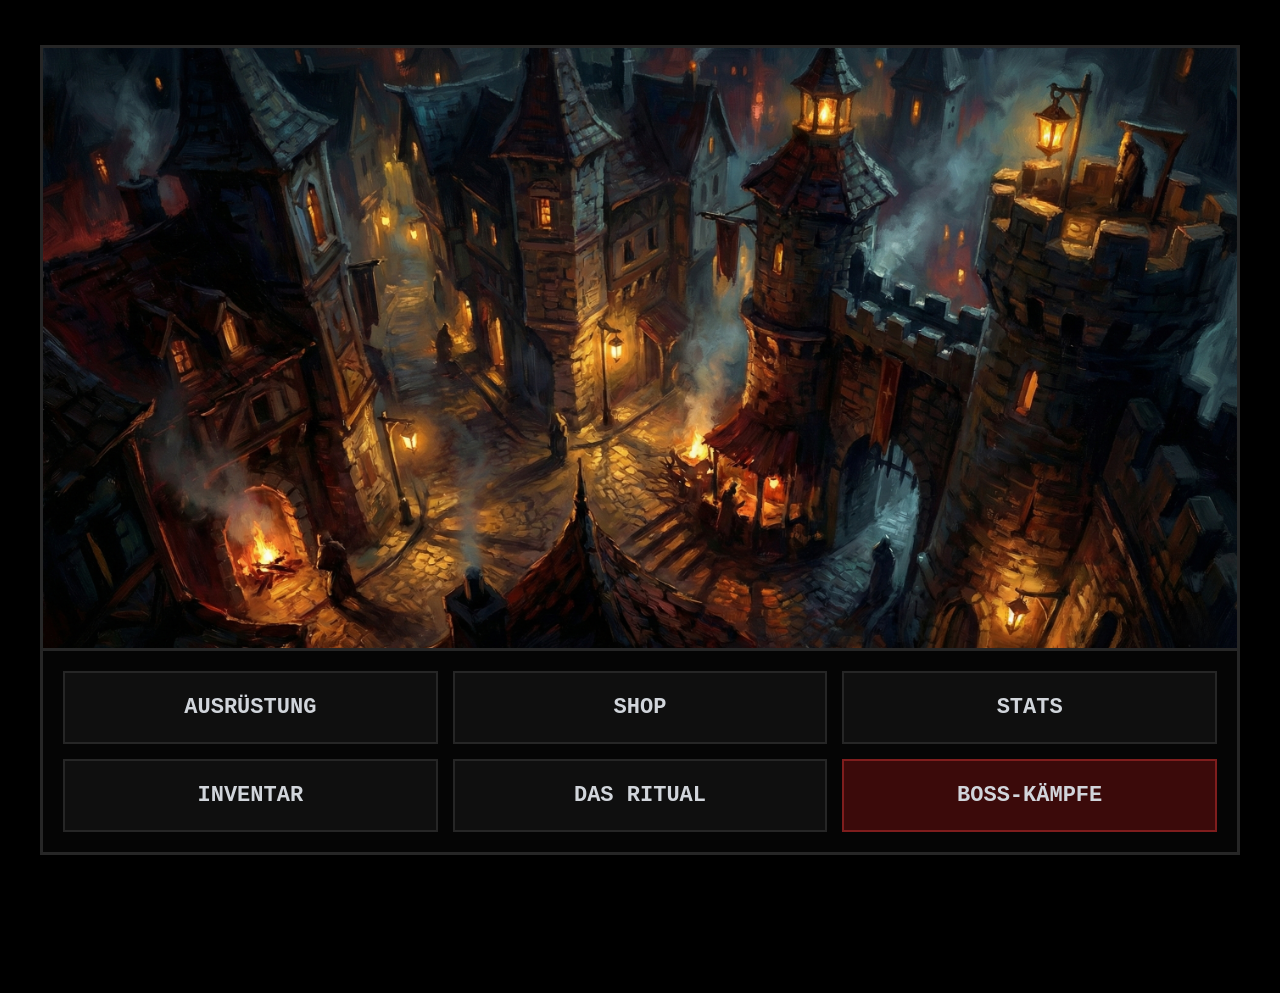
<file: Z-ykw/index.html>
<!doctype html>
<html lang="de">
  <head>
    <meta charset="UTF-8" />
    <meta name="viewport" content="width=device-width, initial-scale=1.0" />
    <title>RPG Relaunch</title>
    <link rel="stylesheet" href="styles/main.css" />
  </head>
  <body>
    <!-- <div
      style="
        position: fixed;
        top: 0;
        left: 0;
        width: 100vw;
        height: 100vh;
        background: #0a0a0a;
        z-index: 999999;
        display: flex;
        flex-direction: column;
        align-items: center;
        justify-content: center;
        text-align: center;
      "
    >
      <h1
        style="
          color: var(--accent-color, #fbbf24);
          font-size: 40px;
          text-transform: uppercase;
          letter-spacing: 3px;
          margin-bottom: 20px;
        "
      >
        Wartungsarbeiten
      </h1>
      <p
        style="color: #aaa; font-size: 18px; max-width: 500px; line-height: 1.5"
      >
        Das Spiel wird gerade im Hintergrund stark umgebaut und mit neuen
        Inhalten befüllt.<br /><br />
        Bitte versuche es später noch einmal!
      </p>
    </div> -->

    <div id="app">
      <div class="visual-area" id="visual-area">
        <div id="ui-hud" class="hud-overlay"></div>

        <div id="scene-content" style="opacity: 0.3; font-size: 24px">
          [SZENE / GEGNER BILD]
        </div>
      </div>

      <div class="action-area">
        <div id="controls" style="text-align: center; color: #666">
          (Automatische Kampf-Simulation läuft...)
        </div>
      </div>
      <div
        id="log-window"
        class="draggable-window"
        style="top: 300px; left: 50px; width: 400px; height: 200px"
      >
        <div class="window-header">
          <span class="window-title">Kampfprotokoll</span>
          <div class="window-controls">
            <div class="win-btn minimize-btn">_</div>
          </div>
        </div>
        <div class="window-content" id="combat-log">
          <div class="log-entry">Willkommen im Fenstermodus.</div>
        </div>
      </div>
    </div>

    <script type="module" src="src/main.js"></script>
  </body>
</html>
</file>
<file: Z-ykw/styles/main.css>
/* styles/main.css - Basierend auf dem Original-Design */

:root {
  --bg-color: #000000;        /* Der Hintergrund außerhalb des Spiels (Browser) */
  --visual-bg: #000000;       /* Die obere Bildfläche: Komplett Schwarz (falls kein Bild lädt) */
  --action-bg: #050505;       /* Die Action-Area unten: Fast 100% Schwarz (ersetzt das alte #222) */
  
  --button-bg: #0f0f0f;       /* Buttons: Sehr dunkles Schwarz (ersetzt das alte #333) */
  --button-hover: #1a1a1a;    /* Buttons beim Drüberfahren: Minimal heller */
  
  --text-color: #d1d5db;      /* Textfarbe: Minimal heller gemacht für besseren Kontrast auf Schwarz */
  --accent-color: #fbbf24;    /* Dein Goldton (bleibt) */
  
  --border-color: #262626;    /* WICHTIG: Die Rahmen sind jetzt sehr dunkel statt dem alten #808080 Hellgrau! */
  --hp-color: #dc2626;        /* HP Rot (bleibt) */
}

* {
  box-sizing: border-box;
}

body {
  background-color: var(--bg-color);
  color: var(--text-color);
  font-family: "Courier New", monospace;
  margin: 0;
  display: flex;
  justify-content: center;
  align-items: center;
  height: 100vh;
  overflow: hidden;
  user-select: none;
}

#app {
  width: 100%;
  max-width: 1200px;
  height: 90vh;
  border: 3px solid var(--border-color);
  display: flex;
  flex-direction: column;
}

.visual-area {
  flex: 0 0 75%;
  background-color: var(--visual-bg);
  position: relative;
  border-bottom: 3px solid var(--border-color);
  display: flex;
  justify-content: center;
  align-items: center;
}

/* Das HUD schwebt oben links über dem Bild */
.hud-overlay {
  position: absolute;
  top: 20px;
  left: 20px;
  background: rgba(0, 0, 0, 0.7);
  border: 2px solid var(--border-color);
  padding: 15px;
  min-width: 200px;
  z-index: 20;
}

.stat-row {
  display: flex;
  justify-content: space-between;
  margin-bottom: 5px;
  font-size: 14px;
}

.stat-label {
  font-weight: bold;
  color: var(--text-color);
}
.stat-value {
  color: var(--accent-color);
  font-weight: bold;
}

/* HP Bar im alten Stil */
.hp-bar-wrapper {
  width: 100%;
  height: 15px;
  background: #000;
  border: 1px solid var(--border-color);
  margin-top: 2px;
  position: relative;
}

.hp-bar-fill {
  height: 100%;
  background-color: var(--hp-color);
  width: 100%; /* Startet voll */
  transition: width 0.3s ease;
}

.hp-text {
  position: absolute;
  width: 100%;
  text-align: center;
  top: -2px;
  font-size: 11px;
  color: white;
  text-shadow: 1px 1px 1px #000;
}

.action-area {
  flex: 0 0 25%;
  background-color: var(--action-bg);
  padding: 20px;
  display: flex;
  flex-direction: column;
}

#controls {
  width: 100%;
  flex: 1;
}

#controls > div {
  width: 100%;
  height: 100%;
}

.combat-log {
  flex: 1;
  overflow-y: auto;
  font-size: 14px;
  margin-bottom: 10px;
  border: 1px solid #444;
  padding: 10px;
  background: #000;
  font-family: monospace;
}

.log-entry {
  margin-bottom: 4px;
}
.log-entry.player {
  color: #69db7c;
}
.log-entry.enemy {
  color: #ff6b6b;
}

/* --- Fenstersystem (Draggable Windows) --- */
.draggable-window {
  position: fixed; /* Wichtig: Fixed für freies Bewegen */
  background: #000000;
  border: 2px solid var(--border-color);
  min-width: 250px;
  min-height: 100px;
  z-index: 100;
  display: flex;
  flex-direction: column;
}

/* Leiste zum Anfassen */
.window-header {
  background: var(--button-bg);
  padding: 5px 10px;
  cursor: grab;
  border-bottom: 1px solid var(--border-color);
  display: flex;
  justify-content: space-between;
  align-items: center;
  height: 30px;
}

.window-header:active {
  cursor: grabbing;
  background: var(--button-hover);
}

.window-title {
  font-weight: bold;
  font-size: 14px;
  color: var(--accent-color);
  pointer-events: none; /* Klicks gehen durch zum Header */
}

/* Buttons oben rechts (Minimieren / Schließen) */
.window-controls {
  display: flex;
  gap: 5px;
}

.win-btn {
  background: #000;
  border: 1px solid var(--border-color);
  color: #fff;
  width: 20px;
  height: 20px;
  font-size: 12px;
  display: flex;
  align-items: center;
  justify-content: center;
  cursor: pointer;
}

.win-btn:hover {
  background: #444;
}

/* Inhalt des Fensters */
.window-content {
  padding: 10px;
  overflow-y: auto;
  overflow-x: hidden;
  flex: 1; /* Füllt den Rest aus */
  color: var(--text-color);
}

/* Zustand: Minimiert */
.draggable-window.minimized {
  height: auto !important;
  min-height: 0 !important;
}

.draggable-window.minimized .window-content {
  display: none;
}

/* --- Inventar Styles --- */
.inventory-grid {
  display: grid;
  /* 2 Spalten, die sich den Platz teilen */
  grid-template-columns: 1fr 1fr;
  gap: 10px;
  padding: 5px;
}

.inventory-item {
  background: #111;
  border: 1px solid #444;
  padding: 8px;
  display: flex;
  align-items: center;
  gap: 10px;
  cursor: pointer;
  transition: background 0.2s;
  min-width: 0;
}

.inventory-item:hover {
  background: #222;
  border-color: var(--accent-color);
}

.item-icon {
  width: 32px;
  height: 32px;
  background: #333;
  border: 1px solid #555;
  flex-shrink: 0; /* Verhindert Schrumpfen */
}

.item-details {
  flex: 1; /* Füllt Rest aus */
  overflow: hidden; /* Für lange Namen */
}

.item-name {
  font-size: 13px;
  font-weight: bold;
  color: #e0e0e0;
  white-space: normal;
  word-wrap: break-word;
}

.item-type {
  font-size: 11px;
  color: #888;
}

.item-equipped {
  border-color: var(--accent-color);
  background: rgba(251, 191, 36, 0.1);
}

.item-equipped .item-type {
  color: var(--accent-color);
}

.menubar {
  position: absolute;
  bottom: 10px;
  right: 10px;
  display: flex;
  gap: 10px;
  z-index: 50;
}

/* --- Crawl UI (HUD Erweiterung) --- */
.crawl-stats {
  margin-top: 15px;
  padding-top: 10px;
  border-top: 1px solid #444;
}

.bar-label {
  font-size: 11px;
  color: #888;
  display: flex;
  justify-content: space-between;
  margin-bottom: 2px;
}

.bar-container {
    width: 100%;
    height: 12px; /* Ein kleines bisschen dicker für bessere Sichtbarkeit */
    
    /* Das gestreifte Hintergrundmuster (Dunkelrot und Dunkelgrün) */
    background: repeating-linear-gradient(
        to right,
        #3f1616, 
        #3f1616 10%,
        #153f1f 10%, 
        #153f1f 20%
    );
    border: 1px solid #444;
    margin-bottom: 8px;
}

/* Sicherheitsleiste: Dynamische Farbe */
.security-fill {
    height: 100%;
    
    /* Die Nadel ist jetzt Gold (Nutzt deine RPG-Akzentfarbe) */
    border-right: 2px solid var(--accent-color); 
    box-sizing: border-box;
    
    transition: width 0.3s ease, background-color 0.3s ease;
}

/* Chaos Indikator: Lila Text */
.chaos-value {
  color: #d6bcfa; /* Helles Lila */
  font-weight: bold;
}

/* Crawl Selection Cards */
.crawl-selection-container {
  padding: 10px;
}

.crawl-cards {
  display: flex;
  gap: 10px;
  justify-content: center;
}

.crawl-card {
  background: #1a1a1a;
  border: 1px solid #444;
  padding: 15px;
  width: 140px;
  cursor: pointer;
  transition:
    transform 0.2s,
    border-color 0.2s;
  display: flex;
  flex-direction: column;
  gap: 8px;
}

.crawl-card:hover {
  transform: translateY(-2px);
  border-color: var(--accent-color);
  background: #222;
}

.card-title {
  font-weight: bold;
  color: #e0e0e0;
  font-size: 13px;
}

.card-text {
  font-size: 11px;
  color: #888;
  flex-grow: 1;
}

.card-cost {
  font-size: 10px;
  border-top: 1px solid #333;
  padding-top: 5px;
}

/* In styles/main.css ergänzen */

.visual-area.hideout-bg {
  background-image: url("../assets/svg/hideout-bg.png");
  background-size: cover;
  background-position: center;
  background-repeat: no-repeat;
}

/* Tab Styling für das Hideout */
.hideout-tabs {
  display: flex;
  gap: 10px;
  margin-bottom: 15px;
  border-bottom: 2px solid var(--border-color);
  padding-bottom: 10px;
}

.tab-btn {
  background: var(--button-bg);
  border: 1px solid var(--border-color);
  color: var(--text-color);
  padding: 8px 15px;
  cursor: pointer;
}

.tab-btn.active {
  background: var(--accent-color);
  color: #000;
  font-weight: bold;
}

.button-grid {
  display: grid;
  grid-template-columns: repeat(auto-fit, minmax(200px, 1fr));
  gap: 15px;
  width: 100%;
  height: 100%; /* WICHTIG: Lässt den Container die Action-Area in der Höhe ausfüllen */
  position: relative;
  z-index: 1;
}

.hideout-grid,
.button-grid.single-button {
  grid-template-columns: repeat(3, 1fr);
  grid-template-rows: repeat(2, 1fr); /* Erzwingt exakt 2 Reihen */
  gap: 15px;
  width: 100%;
  height: 100%;
  margin: 0 auto;
}

/* Statische Screens, die über dem Hintergrundbild in der Visual Area liegen */
.static-screen-overlay {
  background: rgba(0, 0, 0, 0.8);
  border: 2px solid var(--border-color);
  padding: 20px;
  width: 80%;
  max-height: 80%;
  overflow-y: auto;
  color: var(--text-color);
}

.static-screen-overlay h2 {
  color: var(--accent-color);
  text-align: center;
  margin-bottom: 20px;
}

.stat-grid-large {
  display: flex;
  flex-direction: column;
  gap: 10px;
}

.stat-entry {
  display: flex;
  justify-content: space-between;
  border-bottom: 1px solid #333;
  padding: 5px 0;
}

.static-inventory-grid {
  display: grid;
  grid-template-columns: 1fr 1fr;
  gap: 10px;
}

.static-inv-item {
  background: #111;
  border: 1px solid #444;
  padding: 10px;
  display: flex;
  justify-content: space-between;
  align-items: center;
}

.game-button {
  background-color: var(--button-bg);
  color: var(--text-color);
  border: 2px solid var(--border-color);
  padding: 5px 10px;
  font-size: 22px;
  font-family: "Courier New", monospace;
  font-weight: bold;
  cursor: pointer;
  transition: background-color 0.1s ease;
  text-transform: uppercase;
  text-shadow: none;
  box-shadow: none;
  position: relative;
  border-radius: 0px;
  height: 100%;
  min-height: 0;
  width: 100%;
  display: flex;
  align-items: center;
  justify-content: center;
  text-align: center;
}

.game-button:hover {
  background-color: var(--button-hover);
  color: var(--accent-color); /* Text wird beim Hovern Gold */
  border-color: var(--accent-color);
}

.game-button:active {
  background-color: #000000;
  transform: translateY(1px); /* Kleiner Klick-Effekt */
}

/* Spezial-Style für den Abenteuer-Button (Boss-Kämpfe) */
.adventure-btn {
  background-color: #3b0a0a; /* Dunkelrot */
  border-color: #7f1d1d;
}

.adventure-btn:hover {
  background-color: #7f1d1d;
  border-color: #ef4444; /* Helles Rot beim Drüberfahren */
  color: #ef4444;
}

/* ===== EQUIPMENT SYSTEM (AUSRÜSTUNG) ===== */
.equipment-container {
  display: flex;
  flex-direction: column;
  align-items: center;
  justify-content: center;
  height: 100%;
  padding: 40px;
  overflow: hidden;
}

.equipment-slots-wrapper {
  display: flex;
  flex-direction: row;
  gap: 60px;
  align-items: flex-start;
  overflow: visible;
}

.weapon-section {
  display: flex;
  flex-direction: column;
}

.equipment-slot {
  display: flex;
  align-items: center;
  gap: 12px;
  background: #000000;
  border: 2px solid var(--border-color);
  padding: 12px 15px;
  height: 90px;
  width: 350px;
  cursor: pointer;
  transition: background-color 0.1s ease;
  position: relative;
  overflow: visible;
}

.equipment-slot.empty {
  border-style: solid;
  opacity: 0.7;
  background: #050505;
}

.equipment-slot.filled {
  background: #111111;
  border-color: var(--border-color);
}

.equipment-slot:hover {
  border-color: var(--accent-color);
  background: #222222;
}

.item-icon-placeholder {
  width: 50px;
  height: 50px;
  background: var(--border-color);
  border: 1px solid var(--text-color);
  flex-shrink: 0;
}

.equipment-slot .item-info {
  flex: 1;
  display: flex;
  flex-direction: column;
  gap: 4px;
  justify-content: center;
  align-items: center;
  text-align: center;
}

.equipment-slot .item-name {
  font-size: 15px;
  color: var(--accent-color);
  font-weight: bold;
  line-height: 1.2;
}

.equipment-slot .slot-label {
  color: var(--placeholder-color);
  font-style: italic;
  font-weight: normal;
}

.equipment-slot .item-stats {
  font-size: 11px;
  color: var(--placeholder-color);
  line-height: 1.2;
}

/* === TOOLTIP === */
.equipment-tooltip {
  position: absolute;
  top: 50%;
  left: calc(100% + 15px);
  transform: translateY(-50%);
  background: #0a0a0a;
  border: 2px solid var(--accent-color);
  padding: 15px;
  min-width: 250px;
  opacity: 0;
  visibility: hidden;
  pointer-events: none;
  transition: opacity 0.2s ease;
  z-index: 1000;
  text-align: left;
}

.equipment-slot:hover .equipment-tooltip {
  opacity: 1;
  visibility: visible;
  transition-delay: 0.3s;
}

.equipment-tooltip .tooltip-title {
  font-size: 16px;
  font-weight: bold;
  color: var(--accent-color);
  margin-bottom: 8px;
  border-bottom: 1px solid var(--border-color);
  padding-bottom: 6px;
}

.equipment-tooltip .tooltip-stat {
  font-size: 12px;
  color: #4a90e2;
  margin-bottom: 8px;
}

.equipment-tooltip .tooltip-effects {
  margin-top: 10px;
  padding-top: 10px;
  border-top: 1px solid var(--border-color);
}

.equipment-tooltip .tooltip-effect {
  font-size: 11px;
  color: var(--text-color);
  line-height: 1.4;
  margin-bottom: 6px;
}

.equipment-tooltip .tooltip-effect strong {
  color: #e74c3c;
}

/* === EFFEKT BADGES === */
.effect-badge {
  display: inline-block;
  background: #000000;
  color: var(--text-color);
  padding: 2px 6px;
  font-size: 10px !important;
  font-weight: bold;
  margin-left: 5px;
  vertical-align: middle;
}

/* === WAFFENKAMMER LISTE === */
.equipment-modal-list {
  display: flex;
  flex-direction: column;
  gap: 10px;
}

.equipment-modal-item {
  display: flex;
  align-items: center;
  gap: 15px;
  padding: 12px 15px;
  min-height: 70px;
  cursor: pointer;
  transition: background-color 0.1s ease;
}

.equipment-modal-item:hover {
  background: #222 !important;
}
</file>
